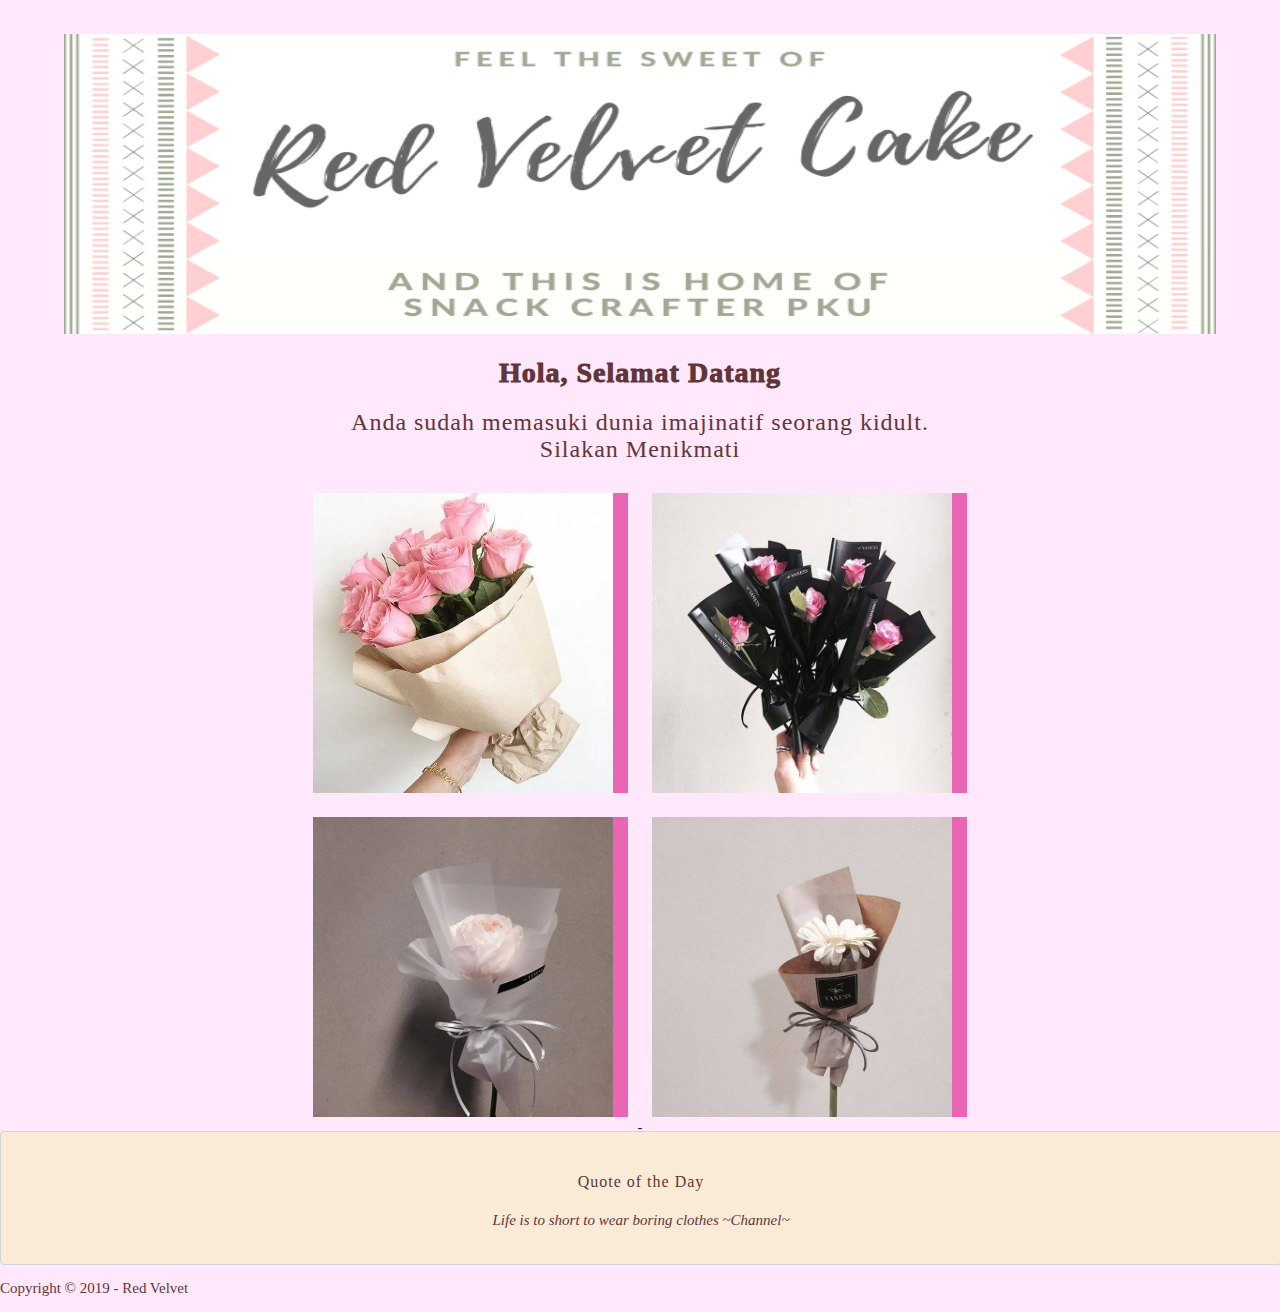
<file: index.html>
<!DOCTYPE html>
<html lang="en">
<head>
<!--untuk di pencarian google-->
    <meta charset="UTF-8">
    <meta name="viewport" content="width=device-width, initial-scale=1.0">
    <meta http-equiv="X-UA-Compatible" content="ie=edge">
    <title>Red Velvet Cake Stories</title>
    <meta name="description" value="Feel the Art, Lets Craft, and Shop">
<!--untuk di pencarian google-->

<!--start css background-->
    <link rel="stylesheet" href="css2/styleback.css">
<!--end css background-->

</head>
<!--end dari anything about latar background web nya-->

<body>
    
<!--logo judul-->
<br>
<br>
    <div class="logo">
        <img src="kumpulgambar/logo.png" width="90%" height="300" alt="ini logo atas">
    </div>
<!--logo judul-->

<!--Menu atas-->
    
<!--Menu atas-->

<!--judul besar/jumbotron-->
    <div class="container-full">
        <h1 class="judul-besar">Hola, Selamat Datang</h1>
        <h2>Anda sudah memasuki dunia imajinatif seorang kidult.
        <br>
        Silakan Menikmati
        </h2>
    </div>
<!--judul besar/jumbotron-->

<!--etalase layanan-->
<!--etalase layanan-->


<!--menu bawah-->
    <div class="container-full">
        <figure class="snip1554">
            <img src="kumpulgambar/aboutme.jpg" width="300" alt="about me">
                <figcaption>
                    <h3>About Me</h3>
                    </figcaption>
                <a href="aboutme.html" title="About Me"></a>
        </figure>
                </a>

        <figure class="snip1554">
            <img src="kumpulgambar/thoughts.jpg" width="300" alt="thought">
            <figcaption>
                <h3>Thoughts</h3>
            </figcaption>
        <a href="thought.html" title="Thoughts"> 
        </figure>
        </a>
<br>
        <figure class="snip1554">
                <img src="kumpulgambar/shop.jpg" width="300" alt="shop">
                <figcaption>
                    <h3>Shop</h3>
                </figcaption>
        <a href="shop.html" title="Shop">
        </figure>
        </a>

        <figure class="snip1554">
                <img src="kumpulgambar/contact.jpg" width="300" alt="contact">
                <figcaption>
                    <h3>Contact</h3>
                </figcaption>
        <a href="contact.html" title="Contact">
        </figure>
        </a>

    </div>
<!--menu bawah-->

<link rel="stylesheet" href="css2/hover.css">

<!--quote-->
<div class="container-full jumbotron">
        <h4>Quote of the Day</h4>
        <blockquote>
            <em>Life is to short to wear boring clothes</em>
            <cite>~Channel~</cite>
        </blockquote>
    </div>
<!--quote-->

<!--copyright-->
<p>Copyright &copy; 2019 - Red Velvet</p>
<!--copyright-->

</body>
</file>
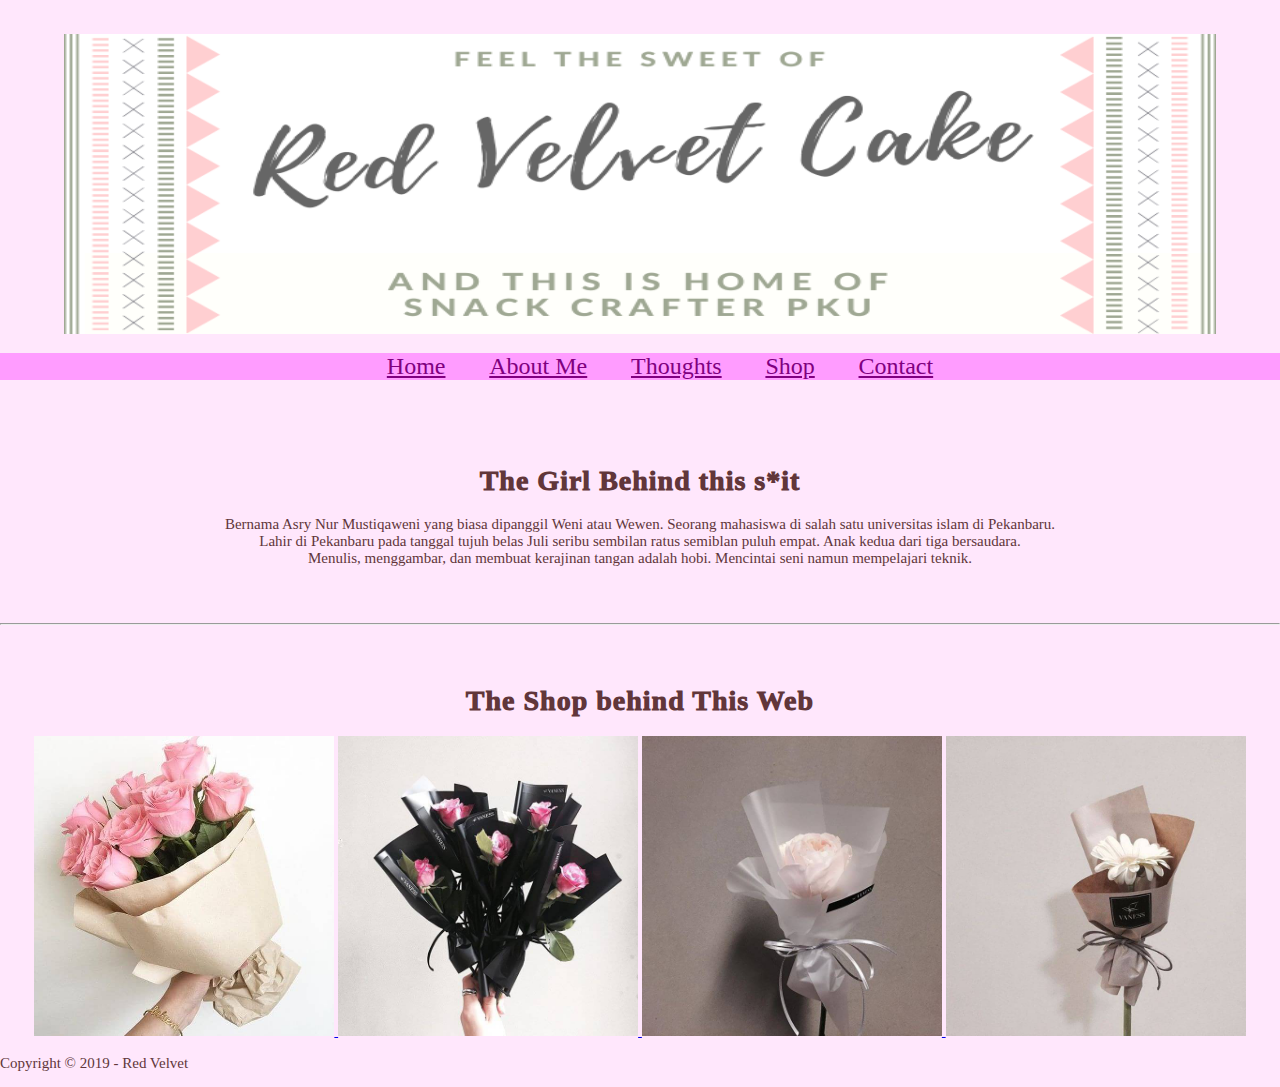
<file: aboutme.html>
<!DOCTYPE html>
<html lang="en">
<head>
<!--untuk di pencarian google-->
    <meta charset="UTF-8">
    <meta name="viewport" content="width=device-width, initial-scale=1.0">
    <meta http-equiv="X-UA-Compatible" content="ie=edge">
    <title>Red Velvet Cake Stories</title>
    <meta name="description" value="Feel the Art, Lets Craft, and Shop">
<!--untuk di pencarian google-->

<!--start css background-->
    <link rel="stylesheet" href="css2/styleback.css">
<!--end css background-->

</head>
<!--end dari anything about latar background web nya-->

<body>
    
<!--logo judul-->
<br>
<br>
    <div class="logo">
        <img src="kumpulgambar/logo.png" width="90%" height="300" alt="ini logo atas">
    </div>
<!--logo judul-->

<!--Menu atas-->
    <div class="menu-primer">
        <ul>
        <p>
            <a href="index.html" title="Halaman Depan">Home</a>
            <a href="aboutme.html" title="About Me">About Me</a>
            <a href="thought.html" title="Thoughts">Thoughts</a>
            <a href="shop.html" title="Shop">Shop</a>
            <a href="contact.html" title="Contact">Contact</a>
        </p>
        </ul>
    </div>
<!--Menu atas-->

<!--judul besar/jumbotron-->
<br><br><br>
    <div class="container-full">
        <h1 class="judul-besar">The Girl Behind this s*it</h1>
            <p>Bernama Asry Nur Mustiqaweni yang biasa dipanggil Weni atau Wewen. Seorang mahasiswa di salah satu universitas islam di Pekanbaru.
            <br>
            Lahir di Pekanbaru pada tanggal tujuh belas Juli seribu sembilan ratus semiblan puluh empat. Anak kedua dari tiga bersaudara.  
            <br>
            Menulis, menggambar, dan membuat kerajinan tangan adalah hobi. Mencintai seni namun mempelajari teknik.
            </p>
            <br>
    </div>
<!--judul besar/jumbotron-->

<!--etalase layanan-->
<!--etalase layanan-->
<br><hr>
<br><br>

<div class="container-full">
    <h1> The Shop behind This Web</h1>
</div>

<!--menu bawah-->
    <div class="container-full">
        <a href="aboutme.html" title="About Me">
            <img src="kumpulgambar/aboutme.jpg" width="300" alt="about me">
        </a>
        <a href="thought.html" title="Thoughts">
            <img src="kumpulgambar/thoughts.jpg" width="300" alt="thought">
        </a>
        <a href="shop.html" title="Shop">
            <img src="kumpulgambar/shop.jpg" width="300" alt="shop">
        </a>
        <a href="contact.html" title="Contact">
            <img src="kumpulgambar/contact.jpg" width="300" alt="contact">
        </a>
    </div>
<!--menu bawah-->

<!--copyright-->
<p>Copyright &copy; 2019 - Red Velvet</p>
<!--copyright-->

</body>
</file>
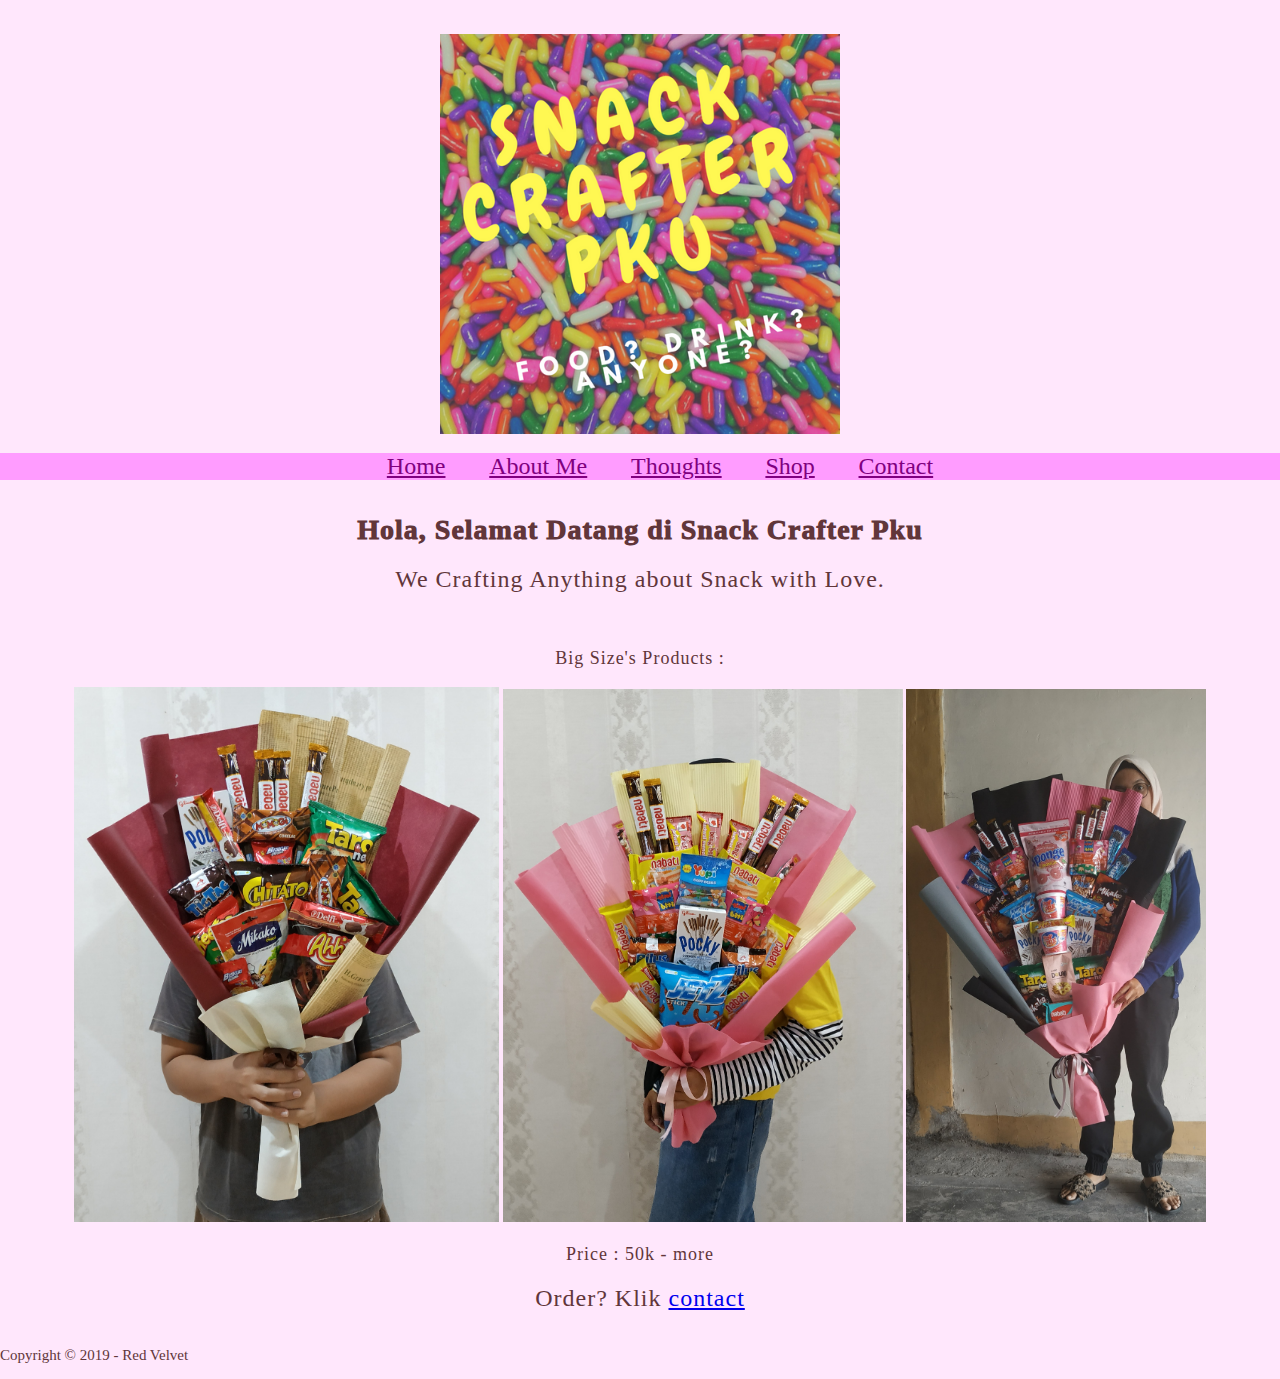
<file: bigsize.html>
<!DOCTYPE html>
<html lang="en">
<head>
<!--untuk di pencarian google-->
    <meta charset="UTF-8">
    <meta name="viewport" content="width=device-width, initial-scale=1.0">
    <meta http-equiv="X-UA-Compatible" content="ie=edge">
    <title>Red Velvet Cake Stories</title>
    <meta name="description" value="Feel the Art, Lets Craft, and Shop">
<!--untuk di pencarian google-->

<!--start css background-->
    <link rel="stylesheet" href="css2/styleback.css">
<!--end css background-->

</head>
<!--end dari anything about latar background web nya-->

<body>
    
<!--logo judul-->
<br>
<br>
    <div class="logo">
        <img src="kumpulgambar/logoshop.png" width="400px" alt="ini logo atas">
    </div>
<!--logo judul-->

<!--Menu atas-->
    <div class="menu-primer">
        <ul>
        <p>
            <a href="index.html" title="Halaman Depan">Home</a>
            <a href="aboutme.html" title="About Me">About Me</a>
            <a href="thought.html" title="Thoughts">Thoughts</a>
            <a href="shop.html" title="Shop">Shop</a>
            <a href="contact.html" title="Contact">Contact</a>
        </p>
        </ul>
    </div>
<!--Menu atas-->

    <div class="container-full">
        <h1 class="judul-besar">Hola, Selamat Datang di Snack Crafter Pku</h1>
        <h2>We Crafting Anything about Snack with Love.
        </h2>
        <br>
        <h3>
            Big Size's Products :
        </h3>
            <img src="kumpulgambar/big1.jpg" alt="big1" width="425">
            <img src="kumpulgambar/big2.jpg" alt="big2" width="400">
            <img src="kumpulgambar/big3.jpg" alt="big3" width="300">
        <h3>
            Price : 50k - more 
        </h3>
        <h2>
            Order? Klik <a href="contact.html"> contact </a>
        </h2>
    </div>

<!--copyright-->
    <p>Copyright &copy; 2019 - Red Velvet</p>
<!--copyright-->
</file>
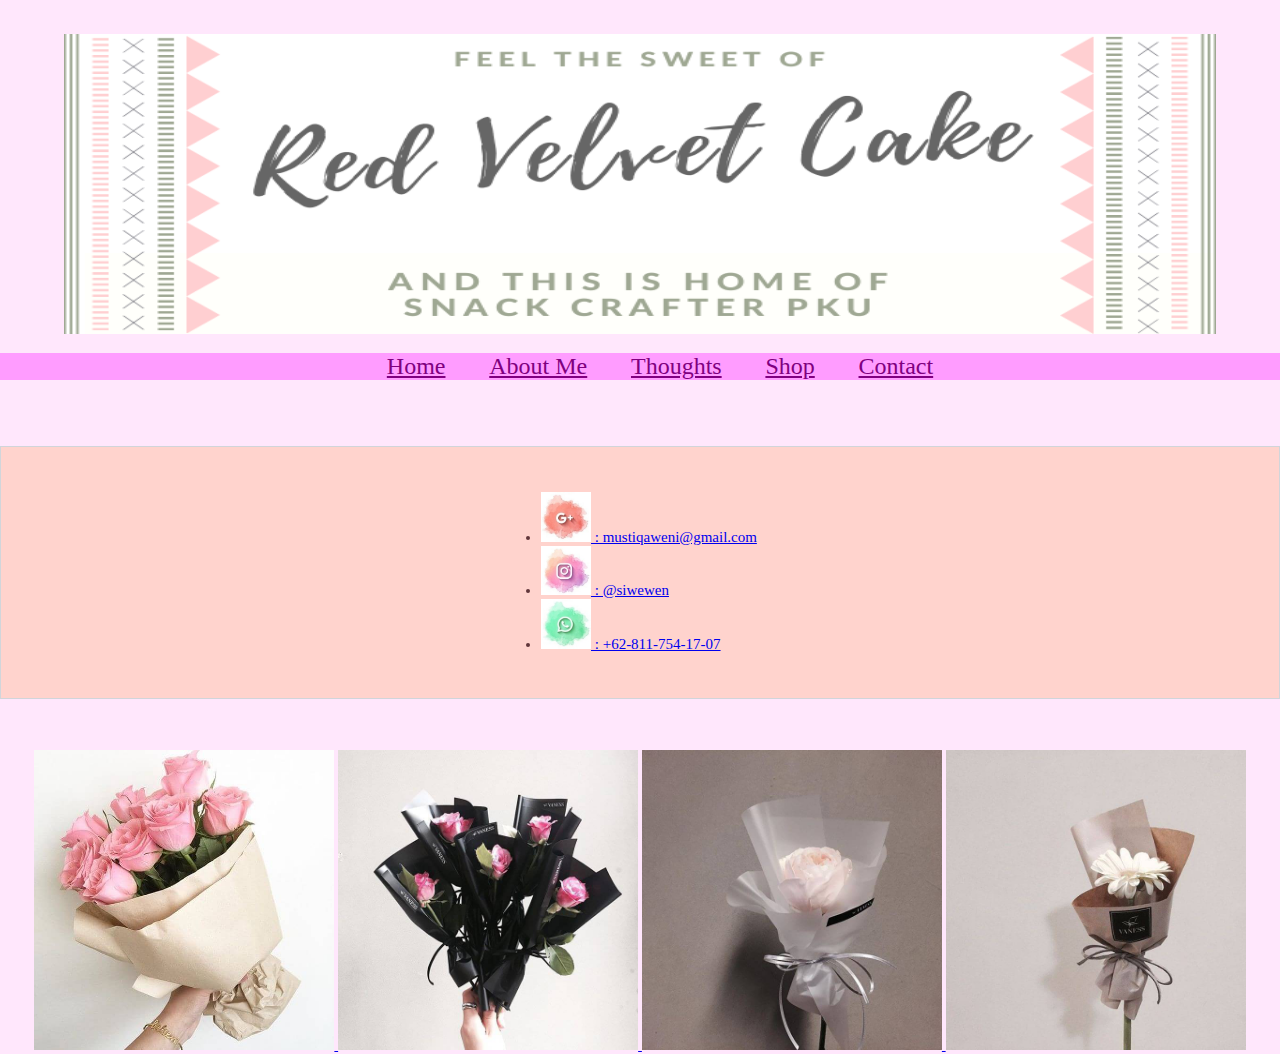
<file: contact.html>
<!DOCTYPE html>
<html lang="en">
<head>
<!--untuk di pencarian google-->
    <meta charset="UTF-8">
    <meta name="viewport" content="width=device-width, initial-scale=1.0">
    <meta http-equiv="X-UA-Compatible" content="ie=edge">
    <title>Red Velvet Cake Stories</title>
    <meta name="description" value="Feel the Art, Lets Craft, and Shop">
<!--untuk di pencarian google-->

<!--start css background-->
    <link rel="stylesheet" href="css2/styleback.css">
<!--end css background-->

</head>
<!--end dari anything about latar background web nya-->

<body>
    
<!--logo judul-->
<br>
<br>
    <div class="logo">
        <img src="kumpulgambar/logo.png" width="90%" height="300" alt="ini logo atas">
    </div>
<!--logo judul-->

<!--Menu atas-->
    <div class="menu-primer">
        <ul>
        <p>
            <a href="index.html" title="Halaman Depan">Home</a>
            <a href="aboutme.html" title="About Me">About Me</a>
            <a href="thought.html" title="Thoughts">Thoughts</a>
            <a href="shop.html" title="Shop">Shop</a>
            <a href="contact.html" title="Contact">Contact</a>
        </p>
        </ul>
    </div>
<!--Menu atas-->
<br><br><br>
<!--judul besar/jumbotron-->
    <div class="box-isi">
        <ul>
            <li>
                <a href="mailto: mustiqaweni@gmail.com" title="mustiqaweni@gmail.com">
                    <img src="kumpulgambar/email.jpg" alt="email" width="50"> : mustiqaweni@gmail.com
                </a>
            </li>
            <li>
                <a href="https://instagram.com/siwewen" title="instagramsiwewen">
                    <img src="kumpulgambar/instagram.jpg" alt="instagram" width="50"> : @siwewen
                </a>
            </li>
            <li>
                <a href="+62-811-754-17-07" title="+62-811-754-17-07">
                    <img src="kumpulgambar/whtsapp.jpg" alt="whatsapp" width="50"> : +62-811-754-17-07
                </a>
            </li>
        </ul>
    </div>
<!--judul besar/jumbotron-->

<!--etalase layanan-->
<!--etalase layanan-->
<br><br><br>

<!--menu bawah-->
    <div class="container-full">
        <a href="aboutme.html" title="About Me">
            <img src="kumpulgambar/aboutme.jpg" width="300" alt="about me">
        </a>
        <a href="thought.html" title="Thoughts">
            <img src="kumpulgambar/thoughts.jpg" width="300" alt="thought">
        </a>
        <a href="shop.html" title="Shop">
            <img src="kumpulgambar/shop.jpg" width="300" alt="shop">
        </a>
        <a href="contact.html" title="Contact">
            <img src="kumpulgambar/contact.jpg" width="300" alt="contact">
        </a>
    </div>
<!--menu bawah-->

</body>
</file>
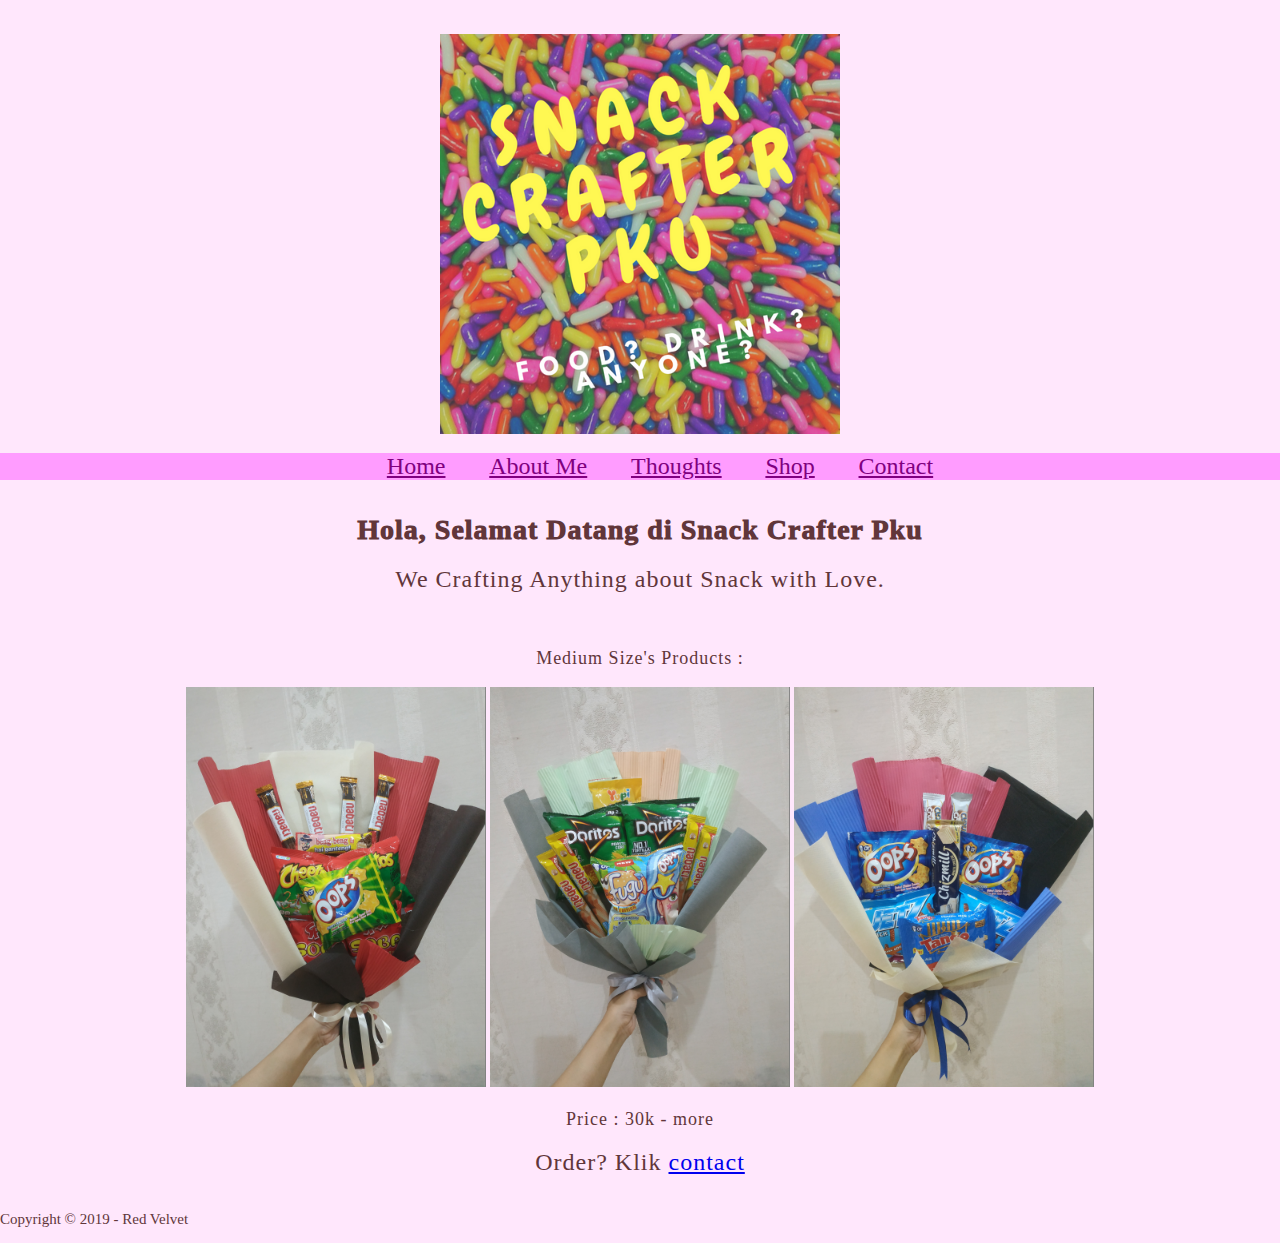
<file: mediumsize.html>
<!DOCTYPE html>
<html lang="en">
<head>
<!--untuk di pencarian google-->
    <meta charset="UTF-8">
    <meta name="viewport" content="width=device-width, initial-scale=1.0">
    <meta http-equiv="X-UA-Compatible" content="ie=edge">
    <title>Red Velvet Cake Stories</title>
    <meta name="description" value="Feel the Art, Lets Craft, and Shop">
<!--untuk di pencarian google-->

<!--start css background-->
    <link rel="stylesheet" href="css2/styleback.css">
<!--end css background-->

</head>
<!--end dari anything about latar background web nya-->

<body>
    
<!--logo judul-->
<br>
<br>
    <div class="logo">
        <img src="kumpulgambar/logoshop.png" width="400px" alt="ini logo atas">
    </div>
<!--logo judul-->

<!--Menu atas-->
    <div class="menu-primer">
        <ul>
        <p>
            <a href="index.html" title="Halaman Depan">Home</a>
            <a href="aboutme.html" title="About Me">About Me</a>
            <a href="thought.html" title="Thoughts">Thoughts</a>
            <a href="shop.html" title="Shop">Shop</a>
            <a href="contact.html" title="Contact">Contact</a>
        </p>
        </ul>
    </div>
<!--Menu atas-->

    <div class="container-full">
        <h1 class="judul-besar">Hola, Selamat Datang di Snack Crafter Pku</h1>
        <h2>We Crafting Anything about Snack with Love.
        </h2>
        <br>
        <h3>
            Medium Size's Products :
        </h3>
            <img src="kumpulgambar/medium1.jpg" alt="medium1" width="300px">
            <img src="kumpulgambar/medium2.jpg" alt="medium2" width="300px">
            <img src="kumpulgambar/medium3.jpg" alt="medium3" width="300px">
        <h3>
            Price : 30k - more 
        </h3>
        <h2>
            Order? Klik <a href="contact.html"> contact </a>
        </h2>
    </div>

<!--copyright-->
    <p>Copyright &copy; 2019 - Red Velvet</p>
<!--copyright-->
</file>
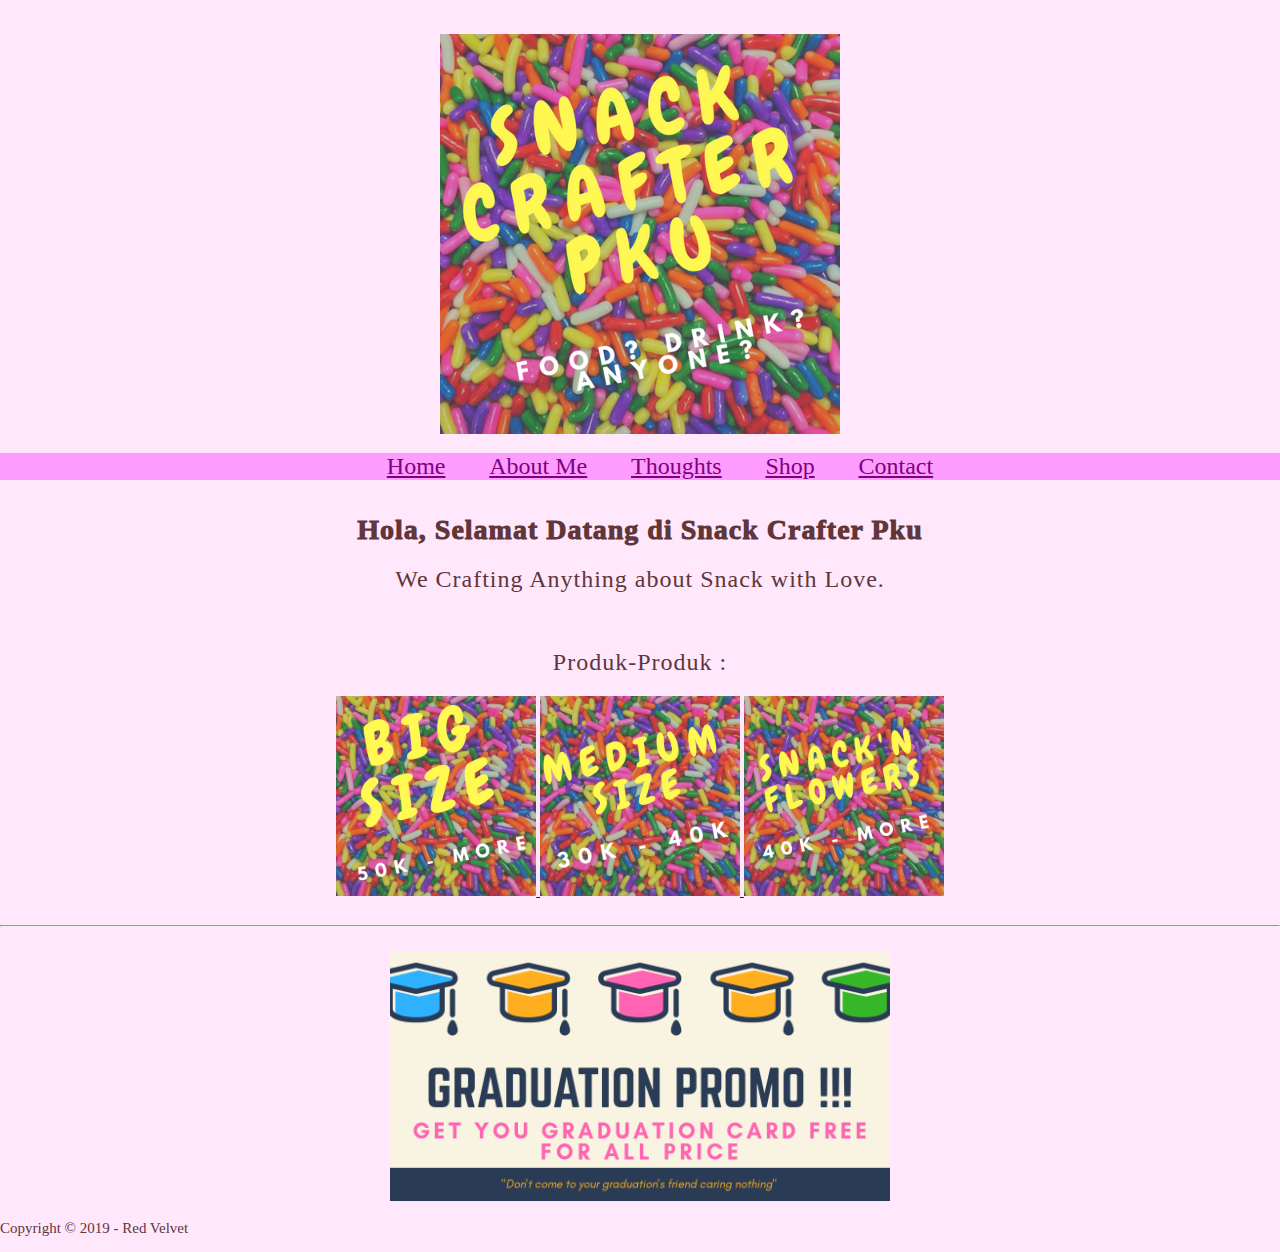
<file: shop.html>
<!DOCTYPE html>
<html lang="en">
<head>
<!--untuk di pencarian google-->
    <meta charset="UTF-8">
    <meta name="viewport" content="width=device-width, initial-scale=1.0">
    <meta http-equiv="X-UA-Compatible" content="ie=edge">
    <title>Red Velvet Cake Stories</title>
    <meta name="description" value="Feel the Art, Lets Craft, and Shop">
<!--untuk di pencarian google-->

<!--start css background-->
    <link rel="stylesheet" href="css2/styleback.css">
<!--end css background-->

</head>
<!--end dari anything about latar background web nya-->

<body>
    
<!--logo judul-->
<br>
<br>
    <div class="logo">
        <img src="kumpulgambar/logoshop.png" width="400px" alt="ini logo atas">
    </div>
<!--logo judul-->

<!--Menu atas-->
    <div class="menu-primer">
        <ul>
        <p>
            <a href="index.html" title="Halaman Depan">Home</a>
            <a href="aboutme.html" title="About Me">About Me</a>
            <a href="thought.html" title="Thoughts">Thoughts</a>
            <a href="shop.html" title="Shop">Shop</a>
            <a href="contact.html" title="Contact">Contact</a>
        </p>
        </ul>
    </div>
<!--Menu atas-->

<!--judul besar/jumbotron-->
    <div class="container-full">
        <h1 class="judul-besar">Hola, Selamat Datang di Snack Crafter Pku</h1>
        <h2>We Crafting Anything about Snack with Love.
        </h2>
        <br>
        <h2>Produk-Produk :</h2>
            <a href="bigsize.html" title="Big Size">
                <img src="kumpulgambar/bigsize.png" alt="bigsize" width="200px">
            </a>
            <a href="mediumsize.html" title="medium Size">
                    <img src="kumpulgambar/medium.png" alt="mediumsize" width="200px">
            </a>
            <a href="snacknflower.html" title="Snack n Flower">
                    <img src="kumpulgambar/snack'nflower.png" alt="snacknflower" width="200px">
            </a>
    </div>
<!--judul besar/jumbotron-->
<br>
<hr>
<br>
        

<!--etalase layanan-->
<div class="container-full">
<img src="kumpulgambar/promo.png" alt="promo" width="500">
</div>
<!--etalase layanan-->

<!--copyright-->
<p>Copyright &copy; 2019 - Red Velvet</p>
<!--copyright-->

</body>
</file>
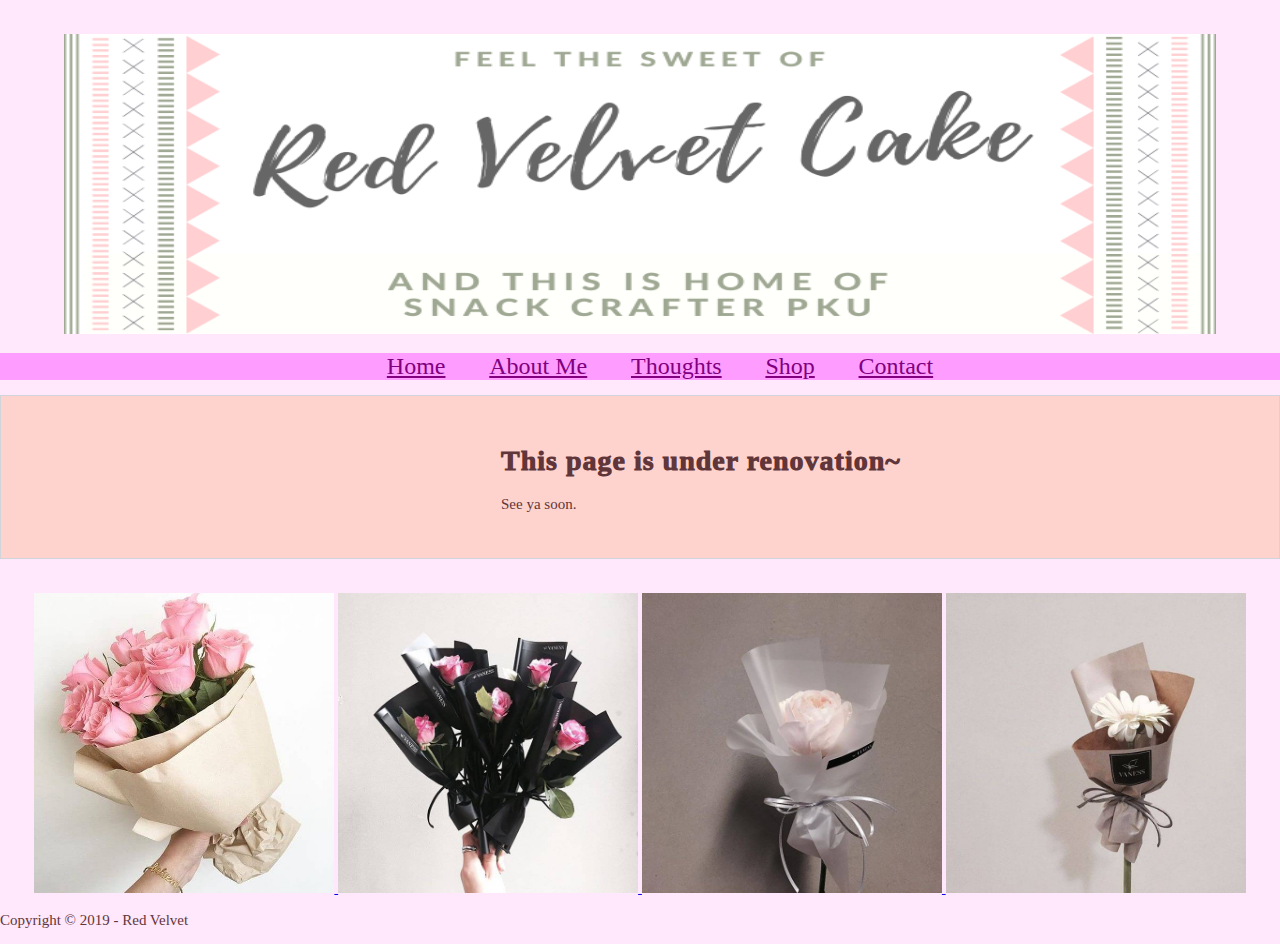
<file: thought.html>
<!DOCTYPE html>
<html lang="en">
<head>
<!--untuk di pencarian google-->
    <meta charset="UTF-8">
    <meta name="viewport" content="width=device-width, initial-scale=1.0">
    <meta http-equiv="X-UA-Compatible" content="ie=edge">
    <title>Red Velvet Cake Stories</title>
    <meta name="description" value="Feel the Art, Lets Craft, and Shop">
<!--untuk di pencarian google-->

<!--start css background-->
    <link rel="stylesheet" href="css2/styleback.css">
<!--end css background-->

</head>
<!--end dari anything about latar background web nya-->

<body>
    
<!--logo judul-->
<br>
<br>
    <div class="logo">
        <img src="kumpulgambar/logo.png" width="90%" height="300" alt="ini logo atas">
    </div>
<!--logo judul-->

<!--Menu atas-->
    <div class="menu-primer">
        <ul>
        <p>
            <a href="index.html" title="Halaman Depan">Home</a>
            <a href="aboutme.html" title="About Me">About Me</a>
            <a href="thought.html" title="Thoughts">Thoughts</a>
            <a href="shop.html" title="Shop">Shop</a>
            <a href="contact.html" title="Contact">Contact</a>
        </p>
        </ul>
    </div>
<!--Menu atas-->

<!--judul besar/jumbotron-->
    <div class="box-isi">
        <h1 class="judul-besar">This page is under renovation~</h1>
        <p> See ya soon.</p>
    </div>
<!--judul besar/jumbotron-->

<br><br>
<!--menu bawah-->
    <div class="container-full">
        <a href="aboutme.html" title="About Me">
            <img src="kumpulgambar/aboutme.jpg" width="300" alt="about me">
        </a>
        <a href="thought.html" title="Thoughts">
            <img src="kumpulgambar/thoughts.jpg" width="300" alt="thought">
        </a>
        <a href="shop.html" title="Shop">
            <img src="kumpulgambar/shop.jpg" width="300" alt="shop">
        </a>
        <a href="contact.html" title="Contact">
            <img src="kumpulgambar/contact.jpg" width="300" alt="contact">
        </a>
    </div>
<!--menu bawah-->

<!--copyright-->
<p>Copyright &copy; 2019 - Red Velvet</p>
<!--copyright-->

</body>
</file>
<file: css2/styleback.css>
/* start body */
body {
    background-color:#FFE7FC;
    color:#61363A;
    font-family: puritin;
    margin: 0%;
    line-height: 1,5;
    font-size: 15px;
    padding: 0%;
}
/* end body */

/* debug */
. bg-blue {
    background: #FFD3CD;
}

. bg-red {
    background: yellowgreen;
}
/* debug */

/* container */
.container {
    margin: 0px;
    overflow: auto;
    width: 90%;
}
/* container */

/* container full*/
.container-full{
    margin: 0px;
    overflow: auto;
    width: 100%;
    text-align: center;
}
/* container full*/

/*logo */
.logo {
    text-align: center;
}
/*logo */

/*menu primer*/
.menu-primer ul {
    background-color:#FF9CFF;
    border: 4px;
    text-align: center;
}

.menu-primer li {
    border-right: 1px solid #d1d5da;
    display: inline-block;
}

.menu-primer a {
    color: purple;
    font-size: 24px;
    padding: 10px 20px;
}
/*menu primer*/

/* edit heading judul */
h1, h2, h3, h4, h5, h6 {
    font-weight: 400;
    letter-spacing: 1px;
}
h1 {
    font-size: 28px;
    font-weight: 1000;
}
h2 {
    font-size: 24px;
}
h3 {
    font-size: 18px;
}
h4 {
    font-size: 16px;
}
h5 {
    font-size: 14px;
}
h6 {
    font-size: 12px;
}
/* edit heading judul */

/* box untuk membedakan tiap2 bagian, kalau jumbotron di jumbotron, kalau h1 ya di h1 */
.jumbotron {
    background-color: antiquewhite;
    border: 1px solid #d1d5da;
    border-radius: 4px;
    padding: 20px 0;
    /* padding itu itu batas atasbawah dan kirikanan */
}
/* box */
.box-isi {
    background-color: #FFD3CD;
    border: #d1d5da 1px solid;
    margin: 0;
    padding: 30px 30px 30px 500px;
}

.main-home-one {
    float: left;
    width: 70%;
}

.main-home-two {
    float: right;
    width: 70%;
}
</file>
<file: css2/hover.css>
@import url(https://fonts.googleapis.com/css?family=Poppins:700;);
.snip1554 {
  background-color: #E866B3;
  color: #FFD3CD;
  display: inline-block;
  font-family: 'Poppins', sans-serif;
  font-size: 20px;
  margin: 10px;
  max-width: 315px;
  min-width: 230px;
  overflow: hidden;
  position: relative;
  text-align: left;
  width: 100%;
}

.snip1554 * {
  -webkit-box-sizing: border-box;
  box-sizing: border-box;
  -webkit-transition: all 0.45s ease;
  transition: all 0.45s ease;
}

.snip1554:after {
  background-color: white;
  opacity: 0.6;
  top: 0;
  bottom: 0;
  content: '';
  left: -100%;
  position: absolute;
  width: 200px;
  box-shadow: 0 0 100px white;
  -webkit-transform: skew(-20deg);
  transform: skew(-20deg);
  -webkit-transition: all 0.6s ease;
  transition: all 0.6s ease;
}

.snip1554 img {
  vertical-align: top;
  max-width: 100%;
  backface-visibility: hidden;
}

.snip1554 figcaption {
  position: absolute;
  top: 0;
  bottom: 0;
  left: 0;
  right: 0;
  z-index: 1;
  line-height: 1em;
  opacity: 0;
}

.snip1554 h3 {
  position: absolute;
  left: 10px;
  bottom: 10px;
  font-size: 1.4em;
  font-weight: 400;
  line-height: 1.1em;
  margin: 0;
  text-transform: uppercase;
}

.snip1554 h3 span {
  font-weight: 700;
}

.snip1554 a {
  position: absolute;
  top: 0;
  bottom: 0;
  left: 0;
  right: 0;
  z-index: 1;
}

.snip1554:hover > img,
.snip1554.hover > img {
  opacity: 0.4;
  -webkit-filter: grayscale(100%);
  filter: grayscale(100%);
}

.snip1554:hover:after,
.snip1554.hover:after {
  left: 200%;
}

.snip1554:hover figcaption,
.snip1554.hover figcaption {
  opacity: 1;
}
</file>
